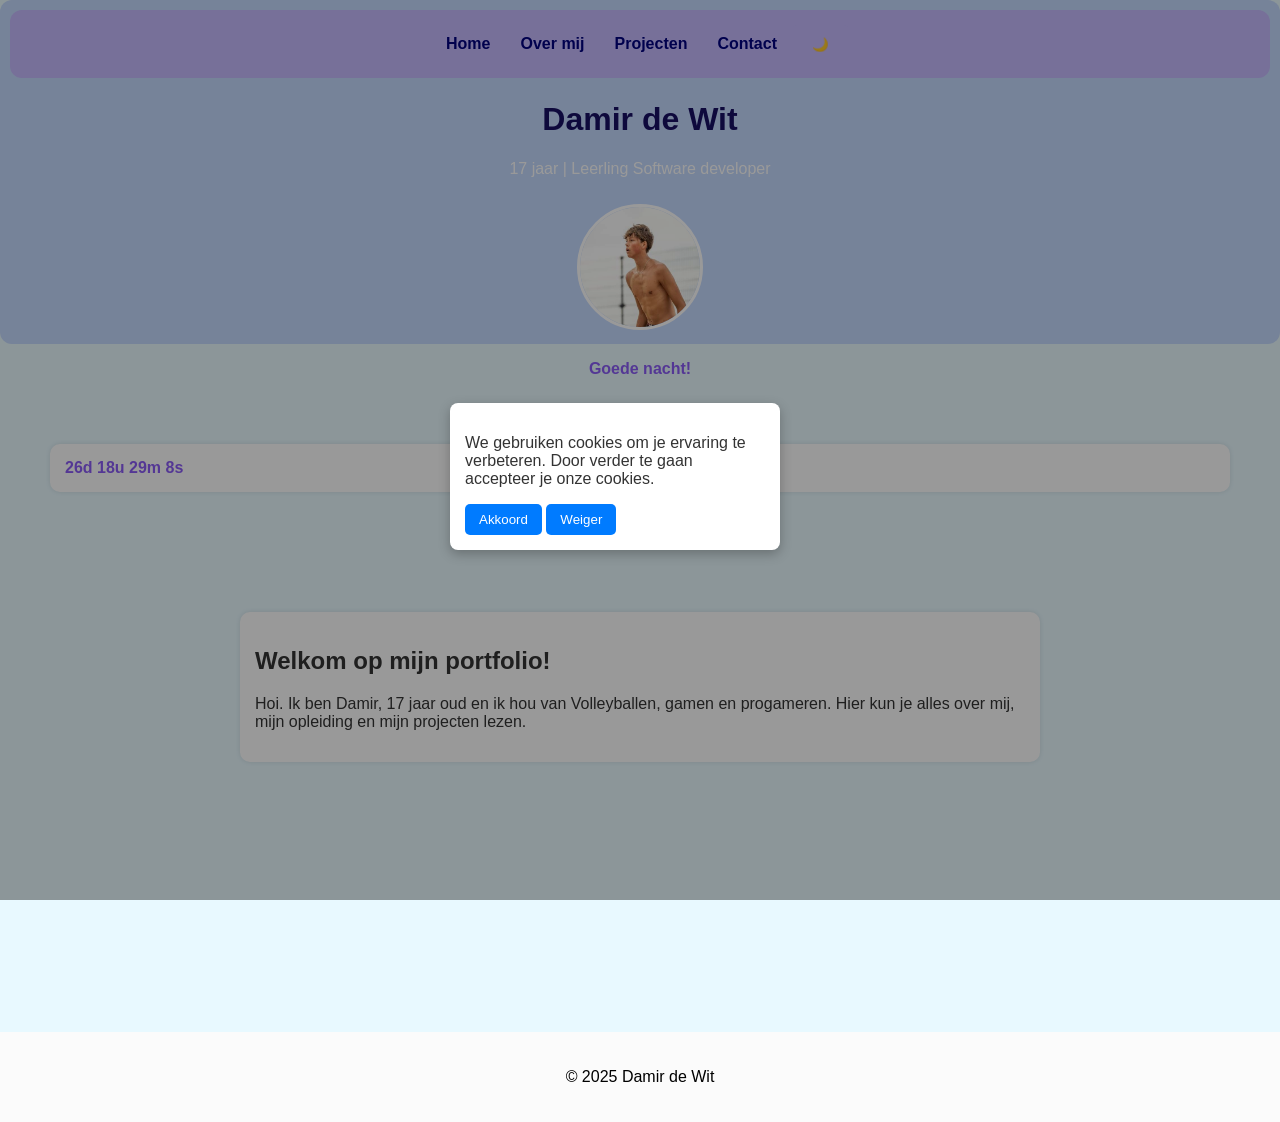
<file: index.html>
<!DOCTYPE html>
<html lang="nl">
<head>
  <meta charset="UTF-8">
  <meta name="viewport" content="width=device-width, initial-scale=1.0">
  <title>Damir de Wit - Portfolio</title>
  <link rel="stylesheet" href="style.css">
</head>
<body>

  

  <header>
    <h1>Damir de Wit</h1>
    <p>17 jaar | Leerling Software developer</p>
    <img src="beach foto.jpg" alt="Profielfoto van Damir" class="profielfoto">
  </header>

<nav>
  <a href="index.html">Home</a>
  <a href="overmij.html">Over mij</a>
  <a href="projecten.html">Projecten</a>
  <a href="contact.html">Contact</a>
  <button id="theme-toggle">🌙</button>
</nav>

<p id="groet" class="jump-in"></p>
<section id=" countsec">
<div id="countdown"></div>

</section>

  <main>
    <section id="warp">
      <h2>Welkom op mijn portfolio!</h2>
      <p>Hoi. Ik ben Damir, 17 jaar oud en ik hou van Volleyballen, gamen en progameren. 
      Hier kun je alles over mij, mijn opleiding en mijn projecten lezen.</p>
    </section>
  </main>

  <div id="overlay"></div>

  <div id="cookie-popup">
    <p>We gebruiken cookies om je ervaring te verbeteren. Door verder te gaan accepteer je onze cookies.</p>
    <button id="cookie-accept">Akkoord</button>
    <button id="cookie-decline">Weiger</button>
  </div>


  <footer>
    <p>&copy; 2025 Damir de Wit</p>
  </footer>

  <script src="script.js"></script>

</body>
</html>
</file>
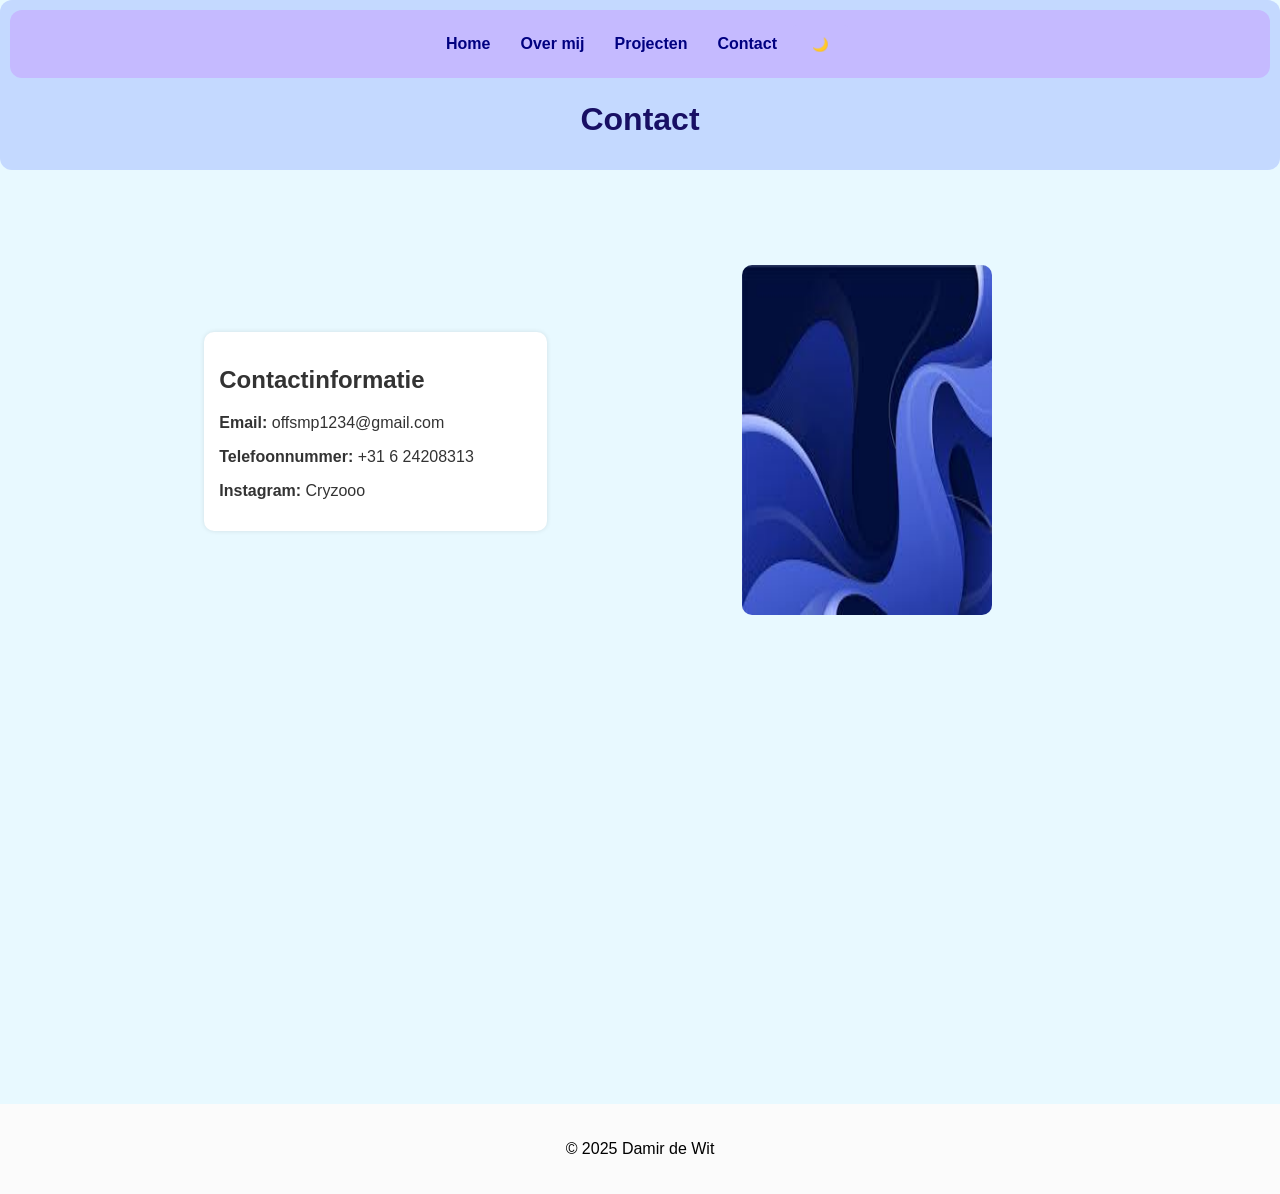
<file: contact.html>
<!DOCTYPE html>
<html lang="nl">
<head>
  <meta charset="UTF-8">
  <meta name="viewport" content="width=device-width, initial-scale=1.0">
  <title>Contact - Damir de Wit</title>
  <link rel="stylesheet" href="style.css">
</head>
<body>

  <header>
    <h1>Contact</h1>
  </header>

<nav>
  <a href="index.html">Home</a>
  <a href="overmij.html">Over mij</a>
  <a href="projecten.html">Projecten</a>
  <a href="contact.html">Contact</a>
  <button id="theme-toggle">🌙</button>
</nav>

    <div class="imgborder"><img class="radius" src="downloads.jpeg" alt="blauwe ilustratie"></div>

  <main>
    <section class="textpos" id="warp">
      <h2>Contactinformatie</h2>
      <p><strong>Email:</strong> offsmp1234@gmail.com</p>
      <p><strong>Telefoonnummer:</strong> +31 6 24208313‎ ‎ ‎ ‎ ‎ ‎ ‎ ‎ ‎ ‎ ‎ ‎ ‎ ‎ </p>
      <p><Strong>Instagram:</Strong> Cryzooo</p>
    </section>
  </main>

  <footer>
    <p>&copy; 2025 Damir de Wit</p>
  </footer>

  <script src="script.js"></script>


</body>
</html>
</file>
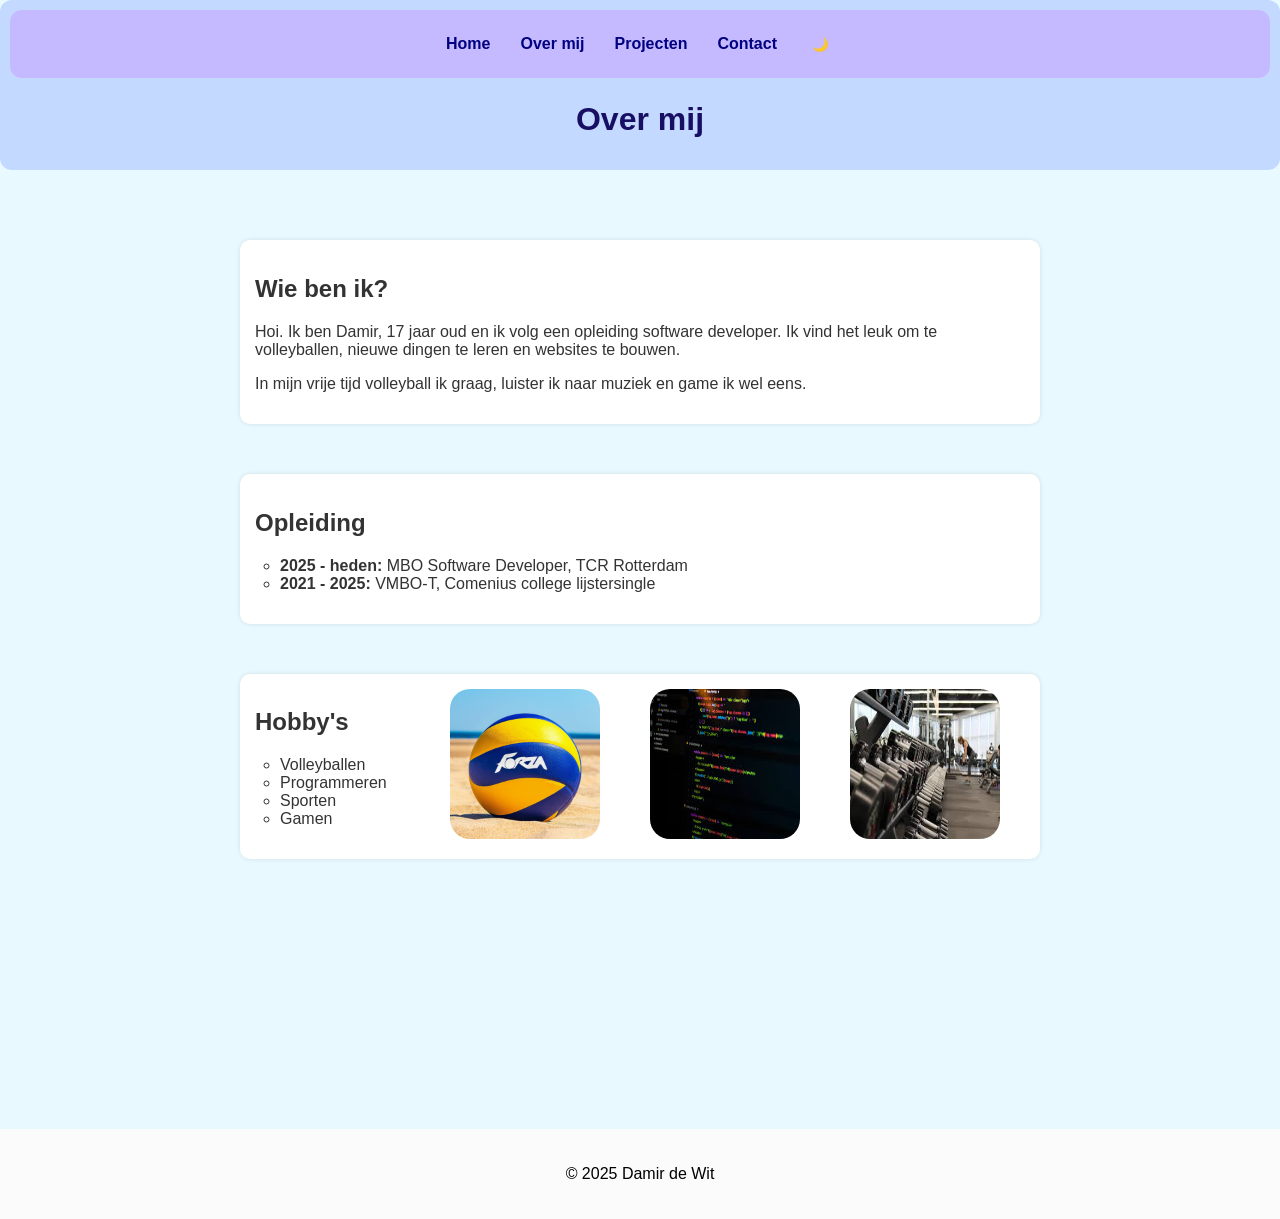
<file: overmij.html>
<!DOCTYPE html>
<html lang="nl">
<head>
  <meta charset="UTF-8">
  <meta name="viewport" content="width=device-width, initial-scale=1.0">
  <title>Over mij - Damir de Wit</title>
  <link rel="stylesheet" href="style.css">
</head>
<body>
  

  <header>
    <h1>Over mij</h1>
  </header>

<nav>
  <a href="index.html">Home</a>
  <a href="overmij.html">Over mij</a>
  <a href="projecten.html">Projecten</a>
  <a href="contact.html">Contact</a>
  <button id="theme-toggle">🌙</button>
</nav>

  <main>
    <section id="warp">
      <h2>Wie ben ik?</h2>
      <p>Hoi. Ik ben Damir, 17 jaar oud en ik volg een opleiding software developer.
      Ik vind het leuk om te volleyballen, nieuwe dingen te leren en websites te bouwen.</p>
      <p>In mijn vrije tijd volleyball ik graag, luister ik naar muziek en game ik wel eens.</p>
    </section>

    <section id="warp">
      <h2>Opleiding</h2>
      <ul>
        <li><strong>2025 - heden:</strong> MBO Software Developer, TCR Rotterdam</li>
        <li><strong>2021 - 2025:</strong> VMBO-T, Comenius college lijstersingle</li>
      </ul>
    </section>

    <section>
        <img class="volleybal" src="volleybal.jpg" alt="volleybal">
        <img class="progameren" src="progameren foto.jpeg" alt="foto van code">
        <img class="sportschool" src="sportschool foto.jpeg" alt="foto van sportschool">
      <h2>Hobby's</h2>
      <ul>
        <li>Volleyballen</li>
        <li>Programmeren</li>
        <li>Sporten</li>
        <li>Gamen</li>
      </ul>
    </section>
  </main>

  <footer>
    <p>&copy; 2025 Damir de Wit</p>
  </footer>

  <script src="script.js"></script>

</body>
</html>
</file>
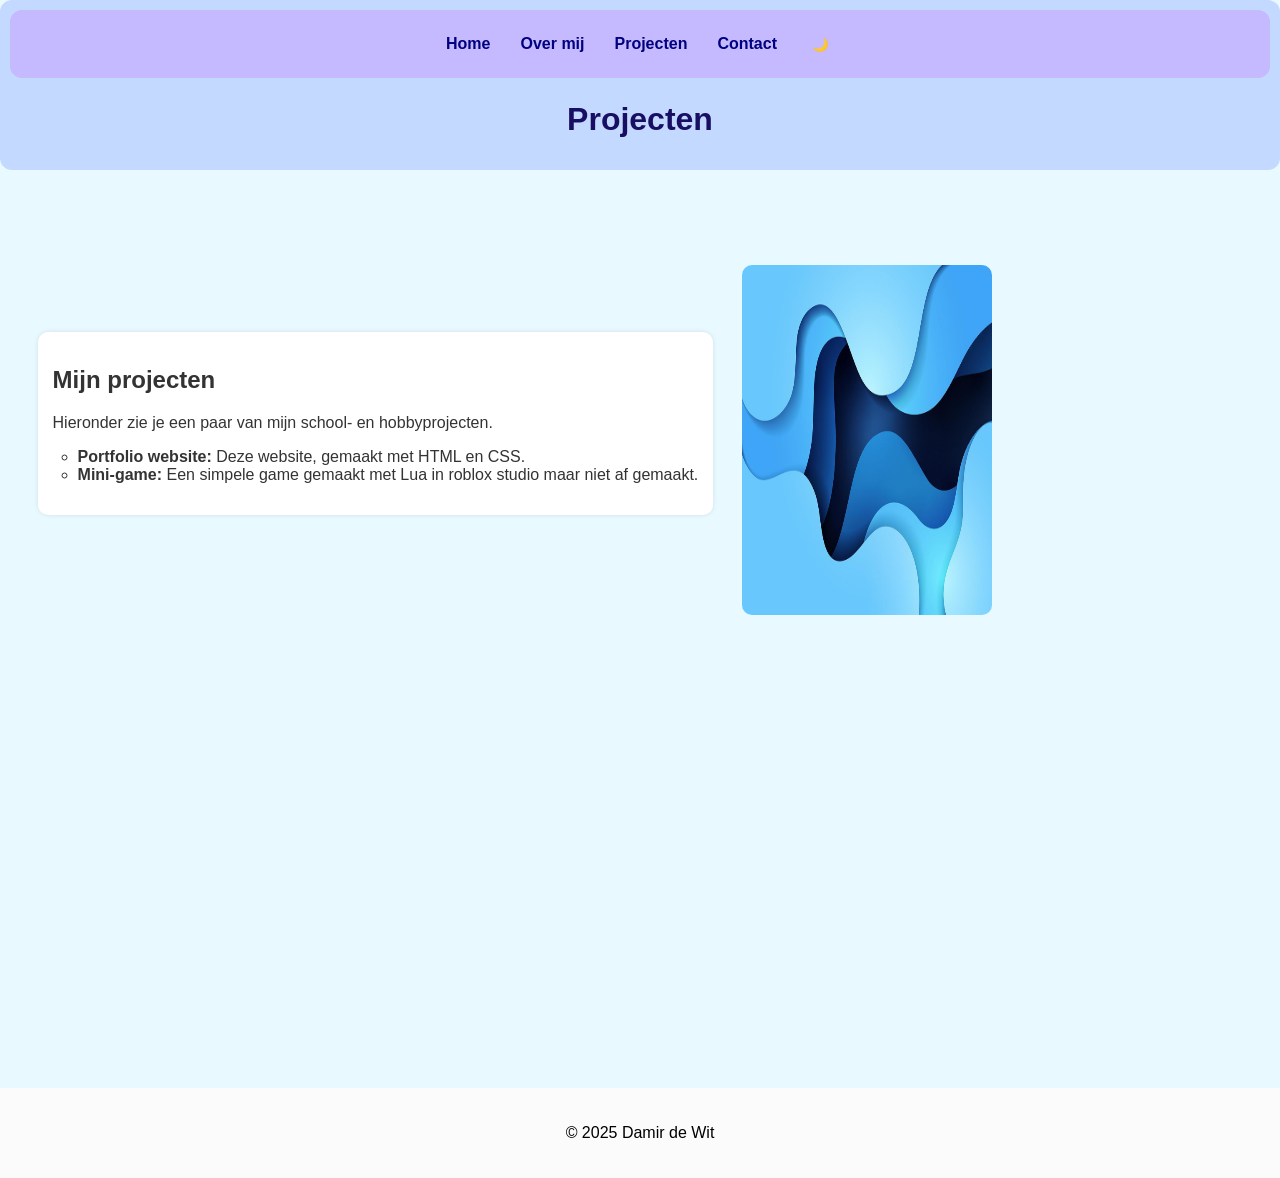
<file: projecten.html>
<!DOCTYPE html>
<html lang="nl">
<head>
  <meta charset="UTF-8">
  <meta name="viewport" content="width=device-width, initial-scale=1.0">
  <title>Projecten - Damir de Wit</title>
  <link rel="stylesheet" href="style.css">
</head>
<body>

  <header>
    <h1>Projecten</h1>
  </header>

  <nav>
    <a href="index.html">Home</a>
    <a href="overmij.html">Over mij</a>
    <a href="projecten.html">Projecten</a>
    <a href="contact.html">Contact</a>
    <button id="theme-toggle">🌙</button>
  </nav>

    <div class="imgborder"><img class="radius" src="blue ilisturation 4.jpg" alt="blauwe ilustratie"></div>

  <main>
    <section class="textpos" id="warp">
      <h2>Mijn projecten</h2>
      <p>Hieronder zie je een paar van mijn school- en hobbyprojecten.</p>
      <ul>
        <li><strong>Portfolio website:</strong> Deze website, gemaakt met HTML en CSS.</li>
        <li><strong>Mini-game:</strong> Een simpele game gemaakt met Lua in roblox studio maar niet af gemaakt.</li>
      </ul>
    </section>
  </main>

  <footer>
    <p>&copy; 2025 Damir de Wit</p>
  </footer>

    <script src="script.js"></script>

</body>
</html>
</file>
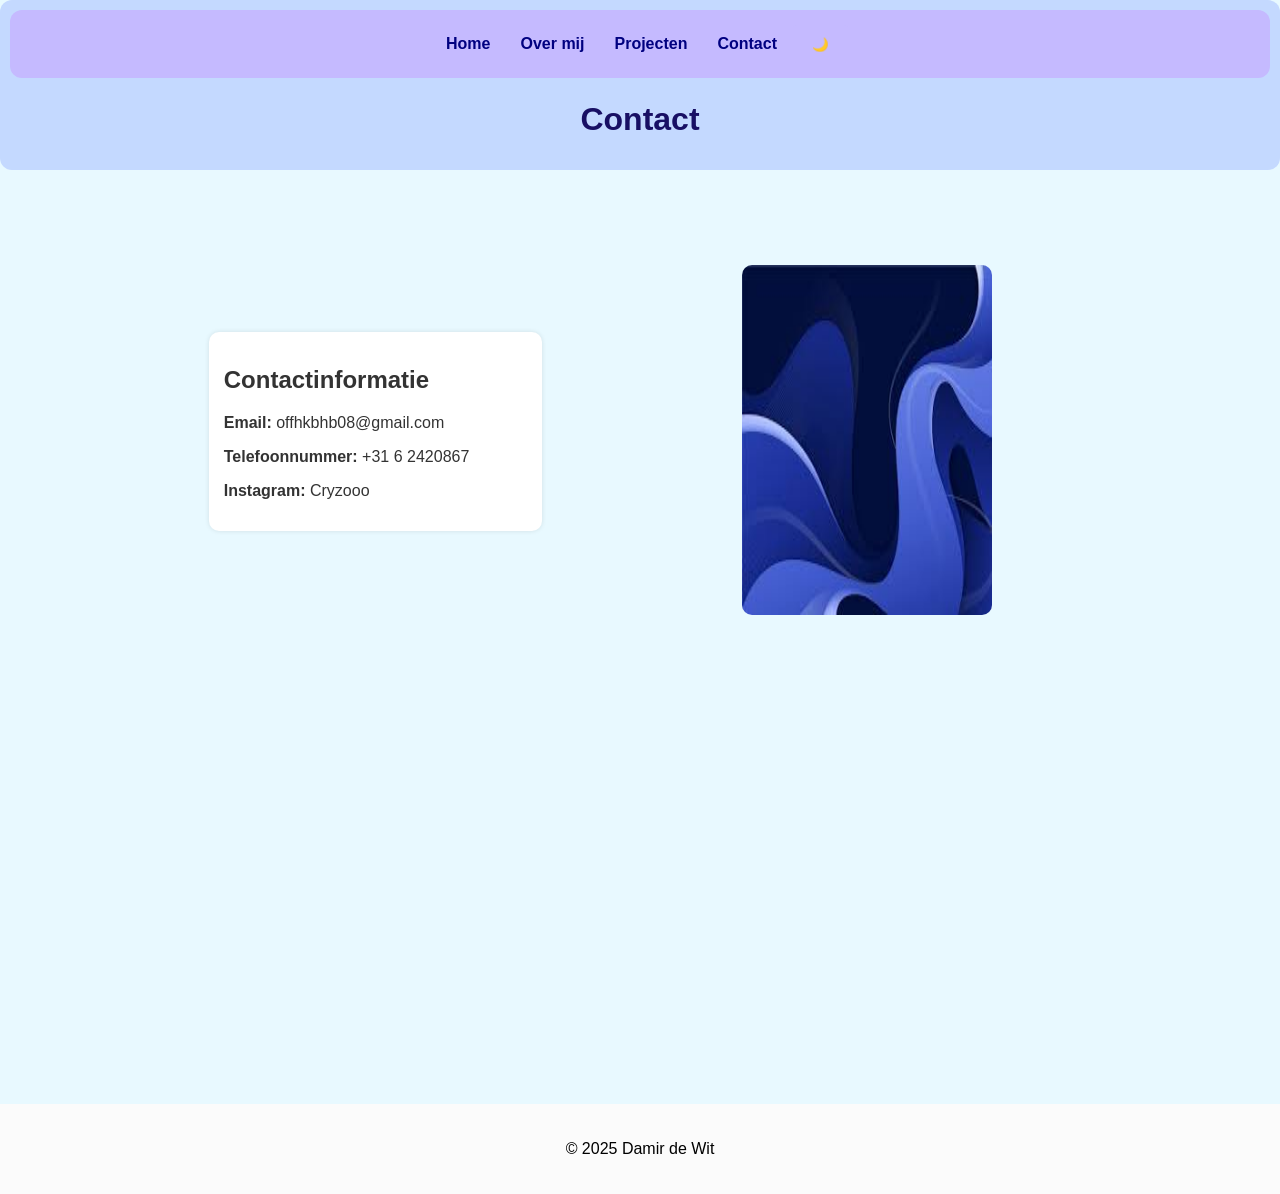
<file: portifolio/contact.html>
<!DOCTYPE html>
<html lang="nl">
<head>
  <meta charset="UTF-8">
  <meta name="viewport" content="width=device-width, initial-scale=1.0">
  <title>Contact - Damir de Wit</title>
  <link rel="stylesheet" href="style.css">
</head>
<body>

  <header>
    <h1>Contact</h1>
  </header>

<nav>
  <a href="index.html">Home</a>
  <a href="overmij.html">Over mij</a>
  <a href="projecten.html">Projecten</a>
  <a href="contact.html">Contact</a>
  <button id="theme-toggle">🌙</button>
</nav>

    <div class="imgborder"><img class="radius" src="downloads.jpeg" alt="blauwe ilustratie"></div>

  <main>
    <section class="textpos" id="warp">
      <h2>Contactinformatie</h2>
      <p><strong>Email:</strong> offhkbhb08@gmail.com</p>
      <p><strong>Telefoonnummer:</strong> +31 6 2420867‎ ‎ ‎ ‎ ‎ ‎ ‎ ‎ ‎ ‎ ‎ ‎ ‎ ‎ </p>
      <p><Strong>Instagram:</Strong> Cryzooo</p>
    </section>
  </main>

  <footer>
    <p>&copy; 2025 Damir de Wit</p>
  </footer>

  <script src="script.js"></script>


</body>
</html>
</file>
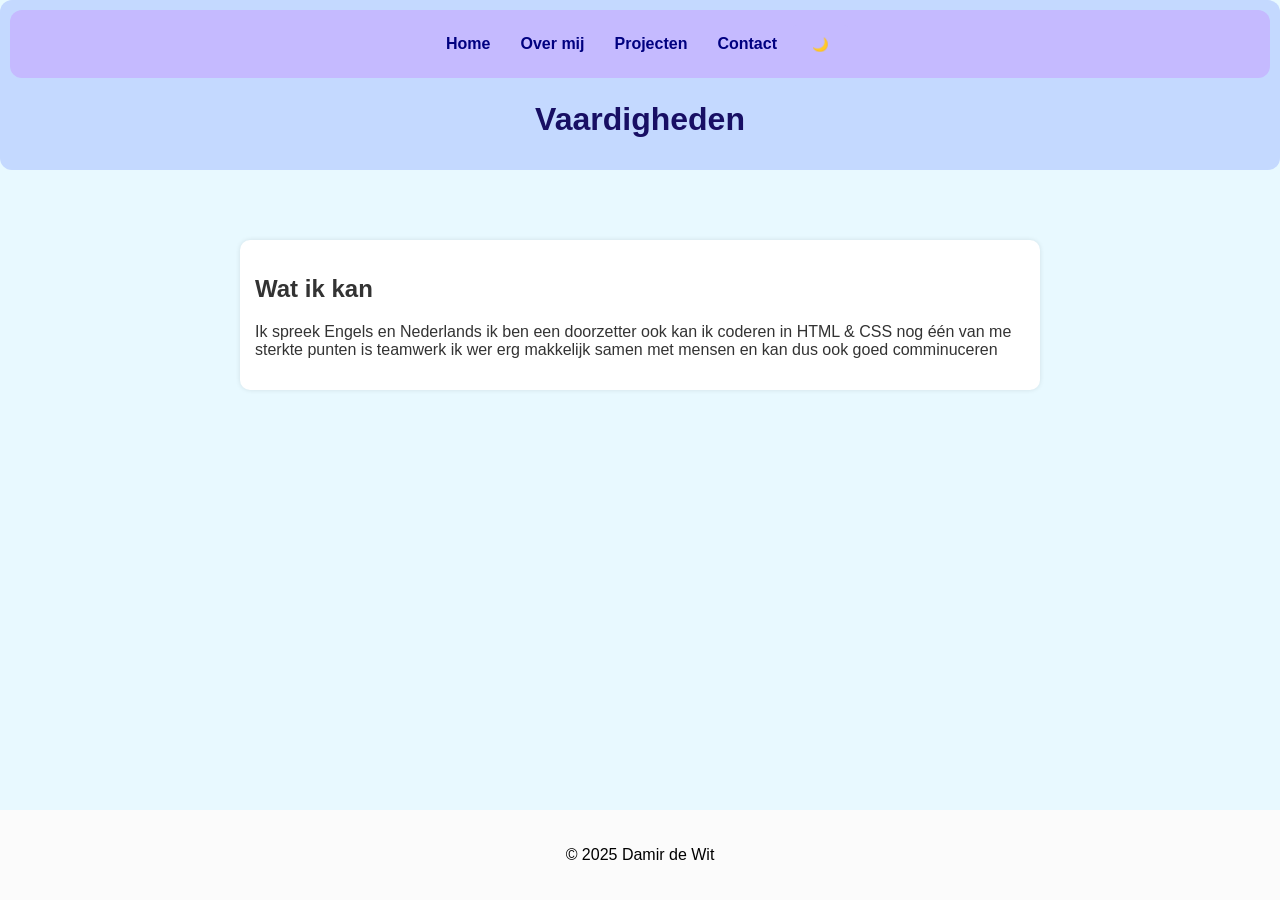
<file: portifolio/vaardigheden.html>
<!DOCTYPE html>
<html lang="nl">
<head>
  <meta charset="UTF-8">
  <meta name="viewport" content="width=device-width, initial-scale=1.0">
  <title>Vaardigheden - Damir de Wit</title>
  <link rel="stylesheet" href="style.css">
</head>
<body class=>


  <header>
    <h1>Vaardigheden</h1>
  </header>


<nav>
  <a href="index.html">Home</a>
  <a href="overmij.html">Over mij</a>
  <a href="projecten.html">Projecten</a>
  <a href="contact.html">Contact</a>
  <button id="theme-toggle">🌙</button>
</nav>

  <main>
    <section id="warp">
      <h2>Wat ik kan</h2> 
      <p>Ik spreek Engels en Nederlands ik ben een doorzetter ook kan ik coderen in HTML & CSS nog één van me sterkte punten is teamwerk ik wer erg makkelijk samen met mensen en kan dus ook goed comminuceren</p>
    </section>
  </main>

  <footer>
    <p>&copy; 2025 Damir de Wit</p>
  </footer>

  <script src="script.js"></script>

</body>
</html>
</file>
<file: style.css>
/* Algemene stijl */
body {
  font-family: Arial, sans-serif;
  margin: 0;
  background-color: #E8F9FF;
  color: #333;
}
body {
  display: flex;
  flex-direction: column;
  min-height: 100vh;
}

body.dark-mode {
  background-color: #26183f;
  color: #e5e7eb;           
}
html, body {
  height: 100%;
  margin: 0;
}

nav {
  position:absolute;
  top: 10px;             /* een beetje ruimte van boven */
  left: 10px;            /* een beetje ruimte van links */
  right: 10px;           /* een beetje ruimte van rechts */
  background-color: #C5BAFF;
  display: flex;
  justify-content: center; /* zet de links in het midden */
  padding: 15px 30px;
  border-radius: 12px;
  z-index: 1000;
}

.dark-mode nav {
  background-color: #4d276d;
  color: white;
}

h1 {
  color: rgb(24, 15, 100);
}

.dark-mode h1 {
  color: #ffffff;
}

header {
  background-color: #C4D9FF;
  color: white;
  text-align: center;
  padding: 80px 10px 10px; /* extra ruimte bovenaan (80px) */
  border-radius: 12px;
}

.dark-mode header {
  background: #5e3288;
  color: white;
}

.profielfoto {
  width: 120px;
  height: 120px;
  border-radius: 50%;
  border: 3px solid white;
  margin-top: 10px;
}


.volleybal {
  position: absolute;
  width: 150px;
  height: 150px;
  left: 450px;
  border-radius: 20px;
}

.progameren {
  position: absolute;
  width: 150px;
  height: 150px;
  left: 650px;
  border-radius: 20px;
}

.sportschool {
  position: absolute;
  width: 150px;
  height: 150px;
  left: 850px;
  border-radius: 20px;
}


nav a {
  color:#000080;
  text-decoration: none;
  margin: 10px 15px;
  font-weight: bold;
}

.dark-mode nav a{

  color: white;

}

nav a:hover {
  text-decoration: underline;
  color: #b3e9fe;
  transform: scale(1.1);
  transition: 0.2s;
}
/* Main content */
main {
  flex: 1; /* duwt de footer naar beneden */
  padding: 20px;
  max-width: 900px;
  margin: auto;
}

.textpos {
  position: relative;
  top: -8cm ;
  left: -7cm;
}

.overmijtextpos1 {
  position: relative;
  top: 0cm ;
  left: -5cm;
}

.radius {
  border-radius: 10px;
  width: 250px;
  height: 350px;
}

.imgborder {
  position: relative;
  top: 2cm;
  left: 6cm;
  border-radius: 10px;
  padding: 15px;
  margin: 5px auto;
  max-width: 1400px;
}

/* Secties */
section {
  background-color: white;
  border-radius: 10px;
  padding: 15px;
  margin: 50px ;
  box-shadow: 0 0 5px rgba(0,0,0,0.1);
}

.dark-mode section {
  
  background: rgb(61, 56, 71);
  color: white;

}

.home section {
   background-color: #e6ffeb;
}

.overmij section {
  background-color: #fff4e6; /* lichte oranje tint */
}

.vaardigheden section {
  background-color: #e6f7ff; /* lichtblauw */
}

.projecten section {
  background-color: #f2e6ff; /* lichtpaars */
}

#warp {
  transition: transform 0.3s ease, box-shadow 0.3s ease;
}

#warp:hover{
  transform: scale(1.05);
  box-shadow: 0 6px 15px rgba(0,0,0,0.0.07);
}

/* Lijsten */
ul {
  list-style-type: circle;
  padding-left: 25px;
  text-align: left;
}

/* Footer */
footer {
  background-color: #FBFBFB;
  color: black;
  text-align: center;
  padding: 20px;
  margin-top: 200px;
}

.dark-mode footer{
   background: #252525;
  color: white;
}

footer a {
  color: black;
  text-decoration: none;
}

footer a:hover {
  text-decoration: underline;
}

/* Fullscreen overlay that blocks the entire page */
#overlay {
    position: fixed;
    top: 0;
    left: 0;
    width: 100vw;
    height: 100vh;
    background: rgba(0,0,0,0.4);
    z-index: 9998;
    display: none;
}

/* Popup */
#cookie-popup {
    position: fixed;
    bottom: 350px;
    right: 500px;
    max-width: 300px;
    background: #fff;
    padding: 15px;
    border-radius: 8px;
    box-shadow: 0 4px 12px rgba(0, 0, 0, 0.25);
    font-family: Arial, sans-serif;
    z-index: 9999;

    /* Start hidden for animation */
    opacity: 0;
    transform: scale(0.8);
    transition: opacity 0.3s ease, transform 0.3s ease;
    display: none;
}

.dark-mode #cookie-popup {
  background-color: #121212;
  color: #ffffff;
}


#cookie-popup.show {
    opacity: 1;
    transform: scale(1);
}

/* Button styling */
#cookie-popup button {
    background: #007bff;
    border: none;
    padding: 8px 14px;
    color: white;
    border-radius: 5px;
    cursor: pointer;
}


/* Dark mode */
.dark-mode {
  background: #1e1e1e;
  color: white;
}


/* Optioneel: styling van de knop */
#theme-toggle {
  padding: 10px 20px;
  border: none;
  background-color: #C5BAFF;
  color: white;
  cursor: pointer;
  border-radius: 5px;
}

.dark-mode #theme-toggle{
background-color: #4c286e;

}


#theme-toggle:hover {
  background-color: #b2a6ec;
}

.dark-mode #theme-toggle:hover{
background-color: #582e80;
}

.jump-in {
  animation: jumpIn 0.6s ease-out;
  display: inline-block;
}
 
/* Fade-out */
.fade-out {
  animation: fadeOut 1s forwards;
}
 
/* Keyframes */
@keyframes jumpIn {
  0% {
    transform: scale(0.3) translateY(-50px);
    opacity: 0;
  }
  60% {
    transform: scale(1.2) translateY(10px);
    opacity: 1;
  }
  100% {
    transform: scale(1) translateY(0);
    opacity: 1;
  }
}
 
@keyframes fadeOut {
  0% { opacity: 1; }
  100% { opacity: 0; }
}

#groet {
    color: #8b5cf6;
    font-weight: bold;
    text-align: center;
}

#countdown {
    font-weight: bold;
    color: #8b5cf6;
   
}
#countsec {
    margin: 50px;
    text-align: center;
    padding: 30px;
    }
</file>
<file: portifolio/style.css>
/* Algemene stijl */
body {
  font-family: Arial, sans-serif;
  margin: 0;
  background-color: #E8F9FF;
  color: #333;
}
body {
  display: flex;
  flex-direction: column;
  min-height: 100vh;
}

body.dark-mode {
  background-color: #26183f;
  color: #e5e7eb;           
}
html, body {
  height: 100%;
  margin: 0;
}

nav {
  position:absolute;
  top: 10px;             /* een beetje ruimte van boven */
  left: 10px;            /* een beetje ruimte van links */
  right: 10px;           /* een beetje ruimte van rechts */
  background-color: #C5BAFF;
  display: flex;
  justify-content: center; /* zet de links in het midden */
  padding: 15px 30px;
  border-radius: 12px;
  z-index: 1000;
}

.dark-mode nav {
  background-color: #4d276d;
  color: white;
}

h1 {
  color: rgb(24, 15, 100);
}

.dark-mode h1 {
  color: #ffffff;
}

header {
  background-color: #C4D9FF;
  color: white;
  text-align: center;
  padding: 80px 10px 10px; /* extra ruimte bovenaan (80px) */
  border-radius: 12px;
}

.dark-mode header {
  background: #5e3288;
  color: white;
}

.profielfoto {
  width: 120px;
  height: 120px;
  border-radius: 50%;
  border: 3px solid white;
  margin-top: 10px;
}


.volleybal {
  position: absolute;
  width: 150px;
  height: 150px;
  left: 450px;
  border-radius: 20px;
}

.progameren {
  position: absolute;
  width: 150px;
  height: 150px;
  left: 650px;
  border-radius: 20px;
}

.sportschool {
  position: absolute;
  width: 150px;
  height: 150px;
  left: 850px;
  border-radius: 20px;
}


nav a {
  color:#000080;
  text-decoration: none;
  margin: 10px 15px;
  font-weight: bold;
}

.dark-mode nav a{

  color: white;

}

nav a:hover {
  text-decoration: underline;
  color: #b3e9fe;
  transform: scale(1.1);
  transition: 0.2s;
}
/* Main content */
main {
  flex: 1; /* duwt de footer naar beneden */
  padding: 20px;
  max-width: 900px;
  margin: auto;
}

.textpos {
  position: relative;
  top: -8cm ;
  left: -7cm;
}

.overmijtextpos1 {
  position: relative;
  top: 0cm ;
  left: -5cm;
}

.radius {
  border-radius: 10px;
  width: 250px;
  height: 350px;
}

.imgborder {
  position: relative;
  top: 2cm;
  left: 6cm;
  border-radius: 10px;
  padding: 15px;
  margin: 5px auto;
  max-width: 1400px;
}

/* Secties */
section {
  background-color: white;
  border-radius: 10px;
  padding: 15px;
  margin: 50px ;
  box-shadow: 0 0 5px rgba(0,0,0,0.1);
}

.dark-mode section {
  
  background: rgb(61, 56, 71);
  color: white;

}

.home section {
   background-color: #e6ffeb;
}

.overmij section {
  background-color: #fff4e6; /* lichte oranje tint */
}

.vaardigheden section {
  background-color: #e6f7ff; /* lichtblauw */
}

.projecten section {
  background-color: #f2e6ff; /* lichtpaars */
}

#warp {
  transition: transform 0.3s ease, box-shadow 0.3s ease;
}

#warp:hover{
  transform: scale(1.05);
  box-shadow: 0 6px 15px rgba(0,0,0,0.0.07);
}

/* Lijsten */
ul {
  list-style-type: circle;
  padding-left: 25px;
  text-align: left;
}

/* Footer */
footer {
  background-color: #FBFBFB;
  color: black;
  text-align: center;
  padding: 20px;
  margin-top: 200px;
}

.dark-mode footer{
   background: #252525;
  color: white;
}

footer a {
  color: black;
  text-decoration: none;
}

footer a:hover {
  text-decoration: underline;
}

/* Fullscreen overlay that blocks the entire page */
#overlay {
    position: fixed;
    top: 0;
    left: 0;
    width: 100vw;
    height: 100vh;
    background: rgba(0,0,0,0.4);
    z-index: 9998;
    display: none;
}

/* Popup */
#cookie-popup {
    position: fixed;
    bottom: 350px;
    right: 500px;
    max-width: 300px;
    background: #fff;
    padding: 15px;
    border-radius: 8px;
    box-shadow: 0 4px 12px rgba(0, 0, 0, 0.25);
    font-family: Arial, sans-serif;
    z-index: 9999;

    /* Start hidden for animation */
    opacity: 0;
    transform: scale(0.8);
    transition: opacity 0.3s ease, transform 0.3s ease;
    display: none;
}

.dark-mode #cookie-popup {
  background-color: #121212;
  color: #ffffff;
}


#cookie-popup.show {
    opacity: 1;
    transform: scale(1);
}

/* Button styling */
#cookie-popup button {
    background: #007bff;
    border: none;
    padding: 8px 14px;
    color: white;
    border-radius: 5px;
    cursor: pointer;
}


/* Dark mode */
.dark-mode {
  background: #1e1e1e;
  color: white;
}


/* Optioneel: styling van de knop */
#theme-toggle {
  padding: 10px 20px;
  border: none;
  background-color: #C5BAFF;
  color: white;
  cursor: pointer;
  border-radius: 5px;
}

.dark-mode #theme-toggle{
background-color: #4c286e;

}


#theme-toggle:hover {
  background-color: #b2a6ec;
}

.dark-mode #theme-toggle:hover{
background-color: #582e80;
}

.jump-in {
  animation: jumpIn 0.6s ease-out;
  display: inline-block;
}
 
/* Fade-out */
.fade-out {
  animation: fadeOut 1s forwards;
}
 
/* Keyframes */
@keyframes jumpIn {
  0% {
    transform: scale(0.3) translateY(-50px);
    opacity: 0;
  }
  60% {
    transform: scale(1.2) translateY(10px);
    opacity: 1;
  }
  100% {
    transform: scale(1) translateY(0);
    opacity: 1;
  }
}
 
@keyframes fadeOut {
  0% { opacity: 1; }
  100% { opacity: 0; }
}

#groet {
    color: #8b5cf6;
    font-weight: bold;
    text-align: center;
}

#countdown {
    font-weight: bold;
    color: #8b5cf6;
   
}
#countsec {
    margin: 50px;
    text-align: center;
    padding: 30px;
    }
</file>
